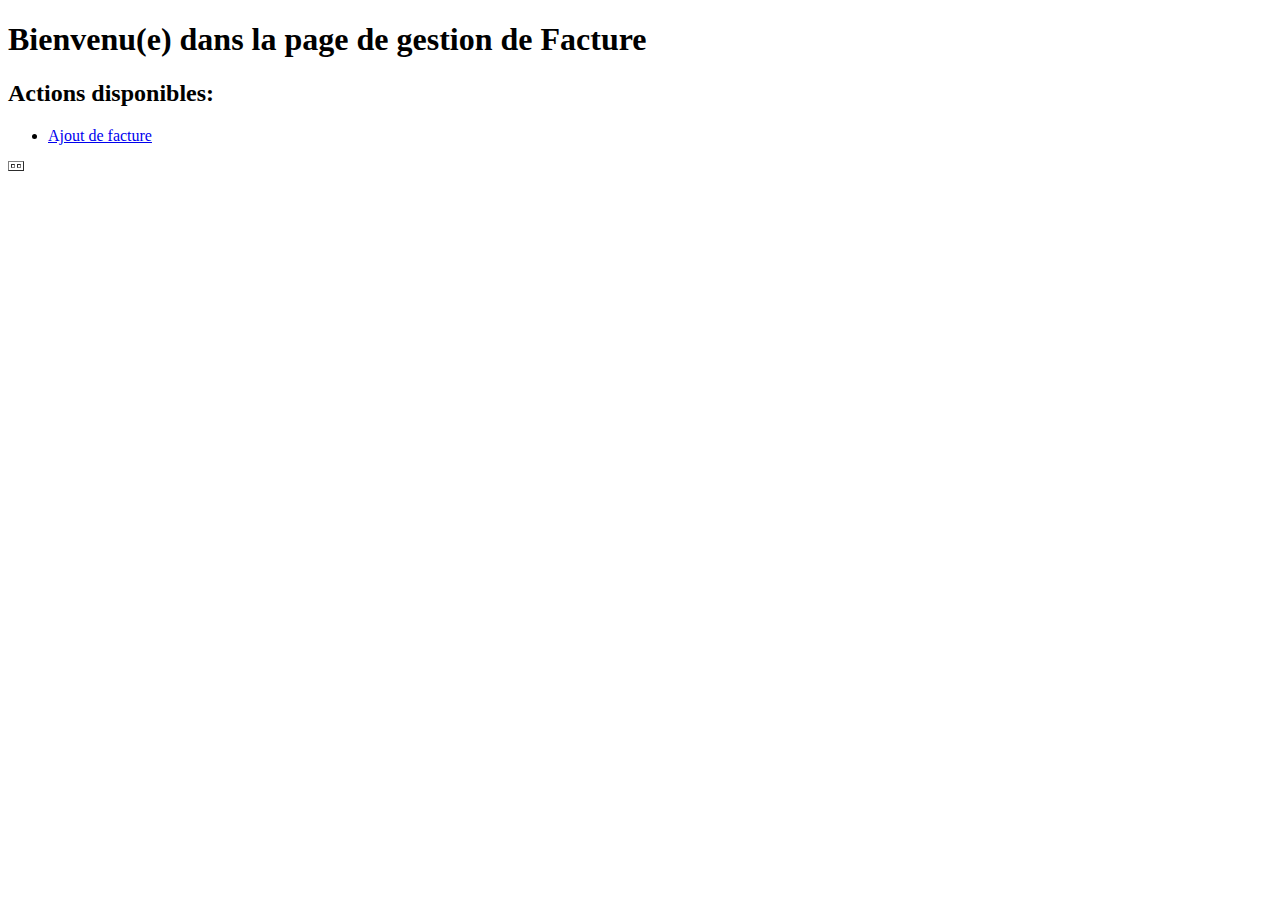
<file: invoice/target/classes/templates/index.html>
<!DOCTYPE html>
<html lang="en" xmlns:th="http://www.thymeleaf.org">
<head>
    <meta charset="UTF-8">
    <title>Gestion des factures</title>
</head>
<body>
    <h1>Bienvenu(e) dans la page de gestion de Facture</h1>
    <h2>Actions disponibles: </h2>
    <ul>
        <li><a href="#">Ajout de facture</a></li>
    </ul>

    <table border="1">
        <tr th:each="invoice: ${invoices}">
            <td th:text="${invoice.number}"></td>
            <td th:text="${invoice.customerName}"></td>
        </tr>
    </table>
</body>
</html>
</file>
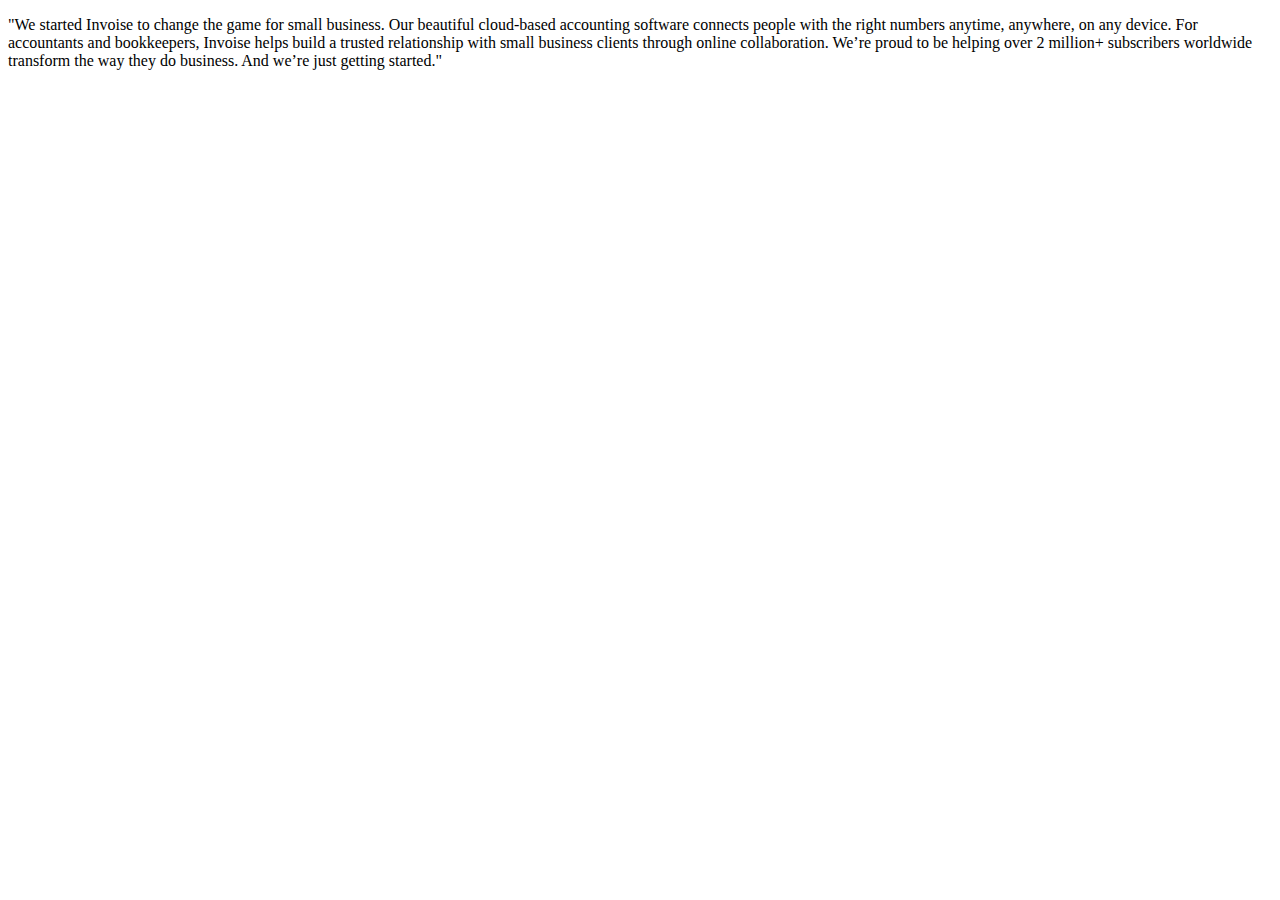
<file: MovieApp/target/classes/templates/about-us.html>
<!DOCTYPE html>
<html lang="en" xmlns:th="http://www.thymeleaf.org">
<head>
    <meta charset="UTF-8">
    <title>About-Us</title>
</head>
<body>
    <p>"We started Invoise to change the game for small business. Our beautiful cloud-based accounting software connects people with the right numbers anytime, anywhere, on any device. For accountants and bookkeepers, Invoise helps build a trusted relationship with small business clients through online collaboration. We’re proud to be helping over 2 million+ subscribers worldwide transform the way they do business. And we’re just getting started."</p>
</body>
</html>
</file>
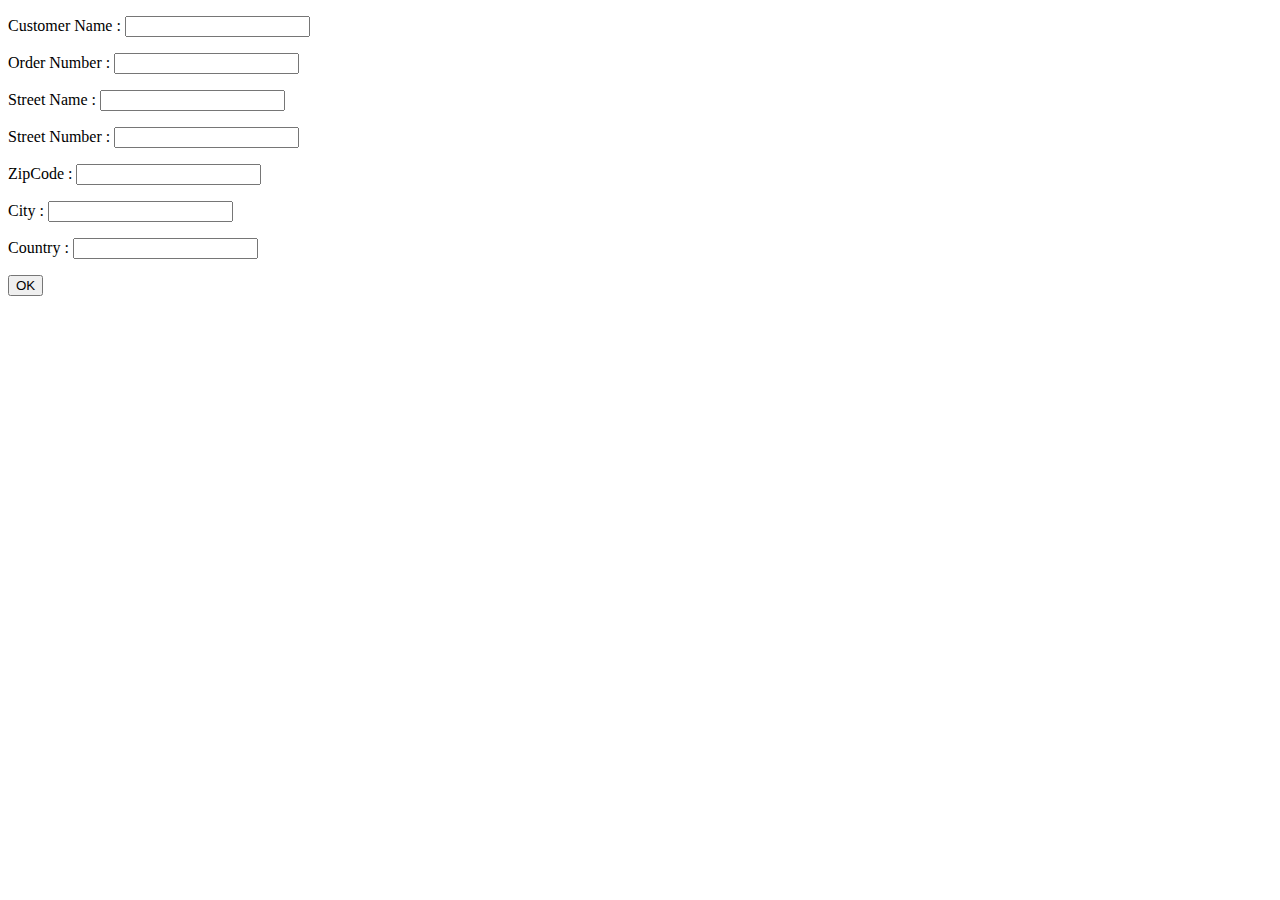
<file: invoise-web/src/main/resources/templates/invoice-create-form.html>
<!DOCTYPE html>
<html lang="en" xmlns:th="http://www.thymeleaf.org">
<head>
    <meta charset="UTF-8">
    <title>Creation de la facture</title>
</head>
<body>
    <form th:action="@{/invoice/create}" method="POST" th:object="${invoiceForm}">
        <p>Customer Name : <input type="text" th:field="*{customerName}"> </p>
        <div th:if="${#fields.hasErrors('customerName')}" th:errors="*{customerName}"></div>
        <p>Order Number : <input type="text" th:field="*{orderNumber}"> </p>
        <div th:if="${#fields.hasErrors('orderNumber')}" th:errors="*{orderNumber}"></div>

        <p>Street Name : <input type="text" th:field="*{streetName}"> </p>
        <div th:if="${#fields.hasErrors('streetName')}" th:errors="*{streetName}"></div>
        <p>Street Number : <input type="text" th:field="*{streetNumber}"> </p>
        <div th:if="${#fields.hasErrors('streetNumber')}" th:errors="*{streetNumber}"></div>
        <p>ZipCode : <input type="text" th:field="*{zipCode}"> </p>
        <div th:if="${#fields.hasErrors('zipCode')}" th:errors="*{zipCode}"></div>
        <p>City : <input type="text" th:field="*{city}"> </p>
        <div th:if="${#fields.hasErrors('city')}" th:errors="*{city}"></div>
        <p>Country : <input type="text" th:field="*{country}"> </p>
        <div th:if="${#fields.hasErrors('country')}" th:errors="*{country}"></div>
        <input type="submit" value="OK">
    </form>
</body>
</html>
</file>
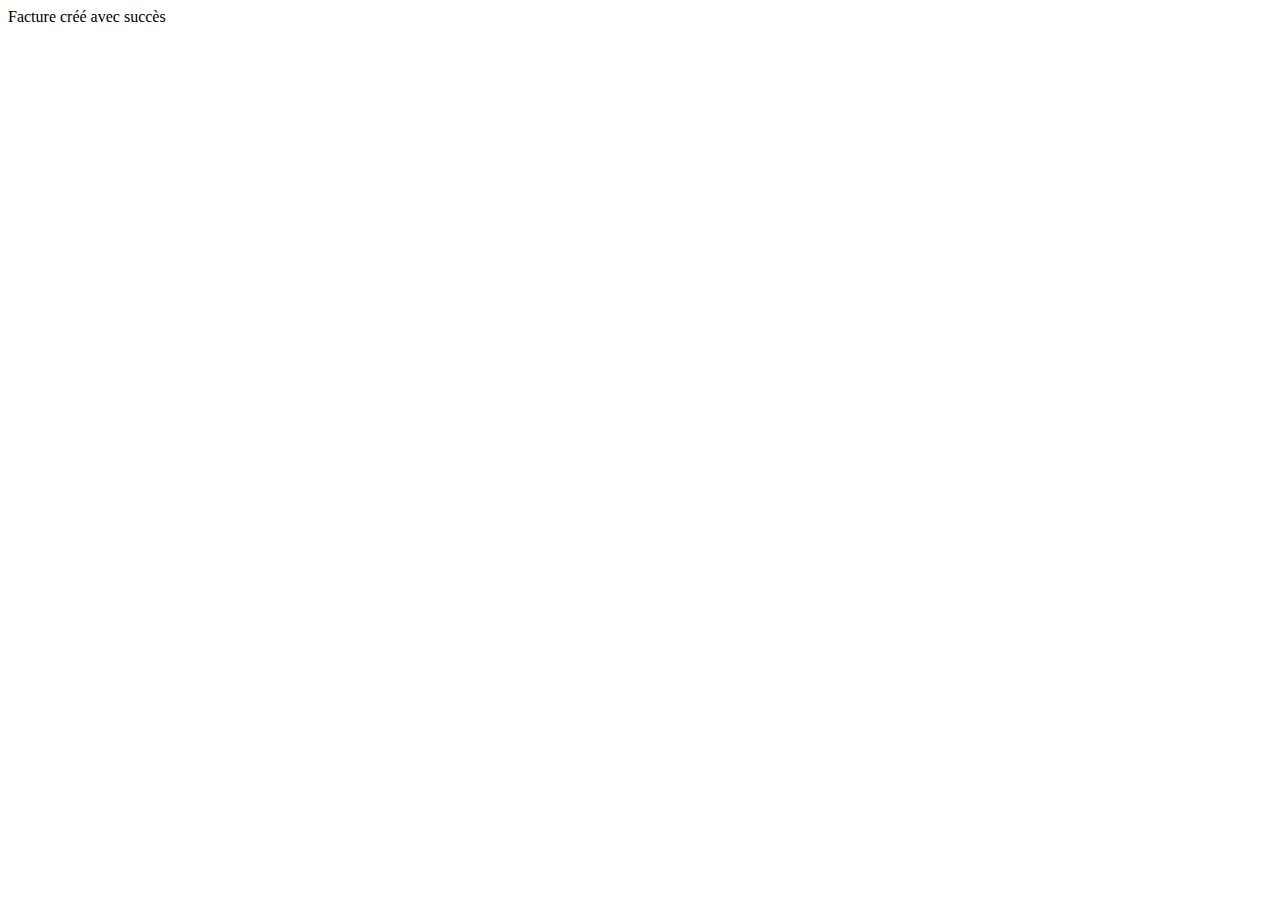
<file: invoise-web/src/main/resources/templates/invoice-created.html>
<!DOCTYPE html>
<html lang="en" xmlns:th="http://www.thymeleaf.org">
<head>
    <meta charset="UTF-8">
    <title>Creation de la facture</title>
</head>
<body>
    Facture créé avec succès
</body>
</html>
</file>
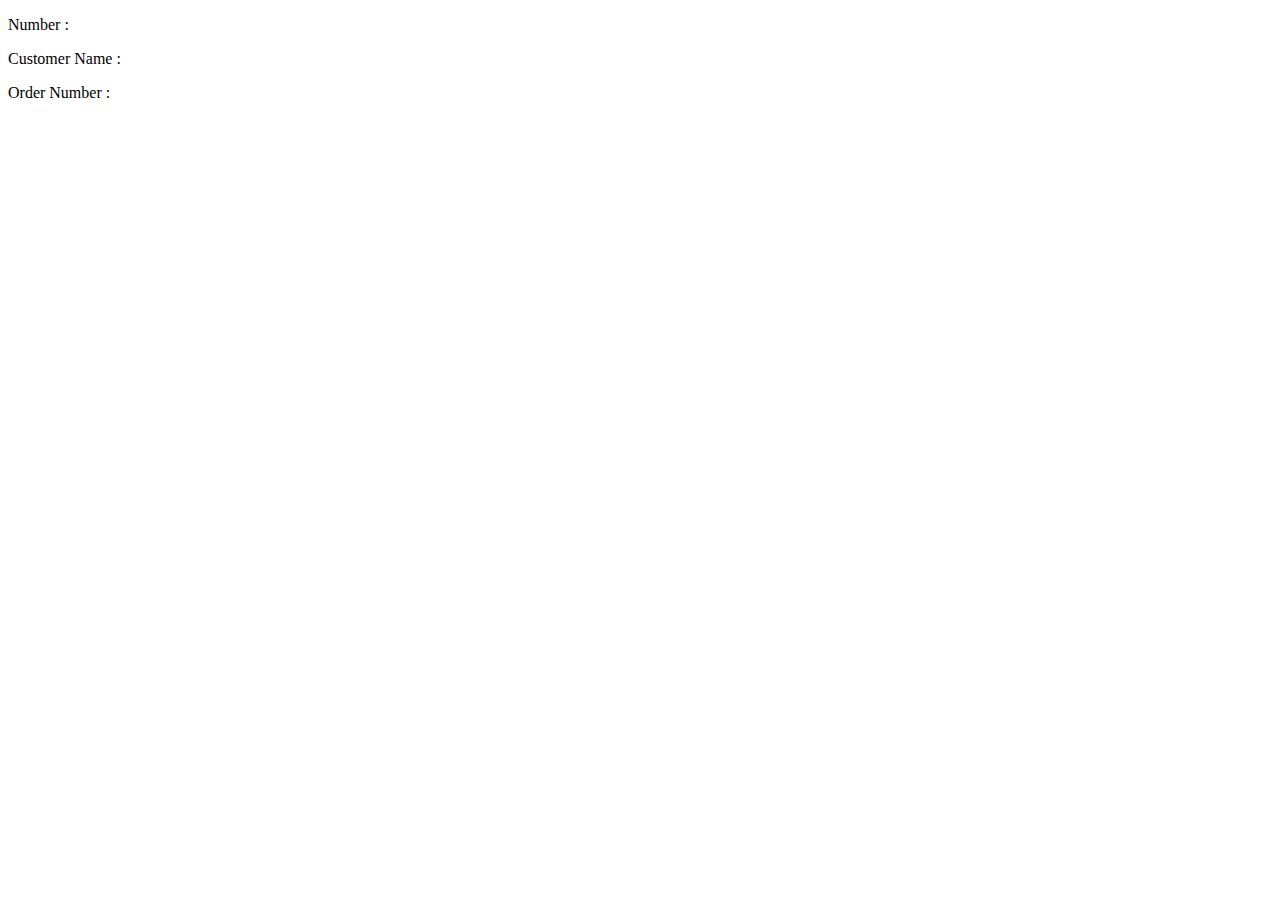
<file: invoise-web/src/main/resources/templates/invoice-details.html>
<!DOCTYPE html>
<html lang="en" xmlns:th="http://www.thymeleaf.org">
<head>
    <meta charset="UTF-8">
    <title>Details de la facture</title>
</head>
<body>
    <p>
        Number : <span th:text="${invoice.number}"/>
    </p>
    <p>
        Customer Name : <span th:text="${invoice.customerName}"/>
    </p>
    <p>
        Order Number : <span th:text="${invoice.orderNumber}"/>
    </p>
</body>
</html>
</file>
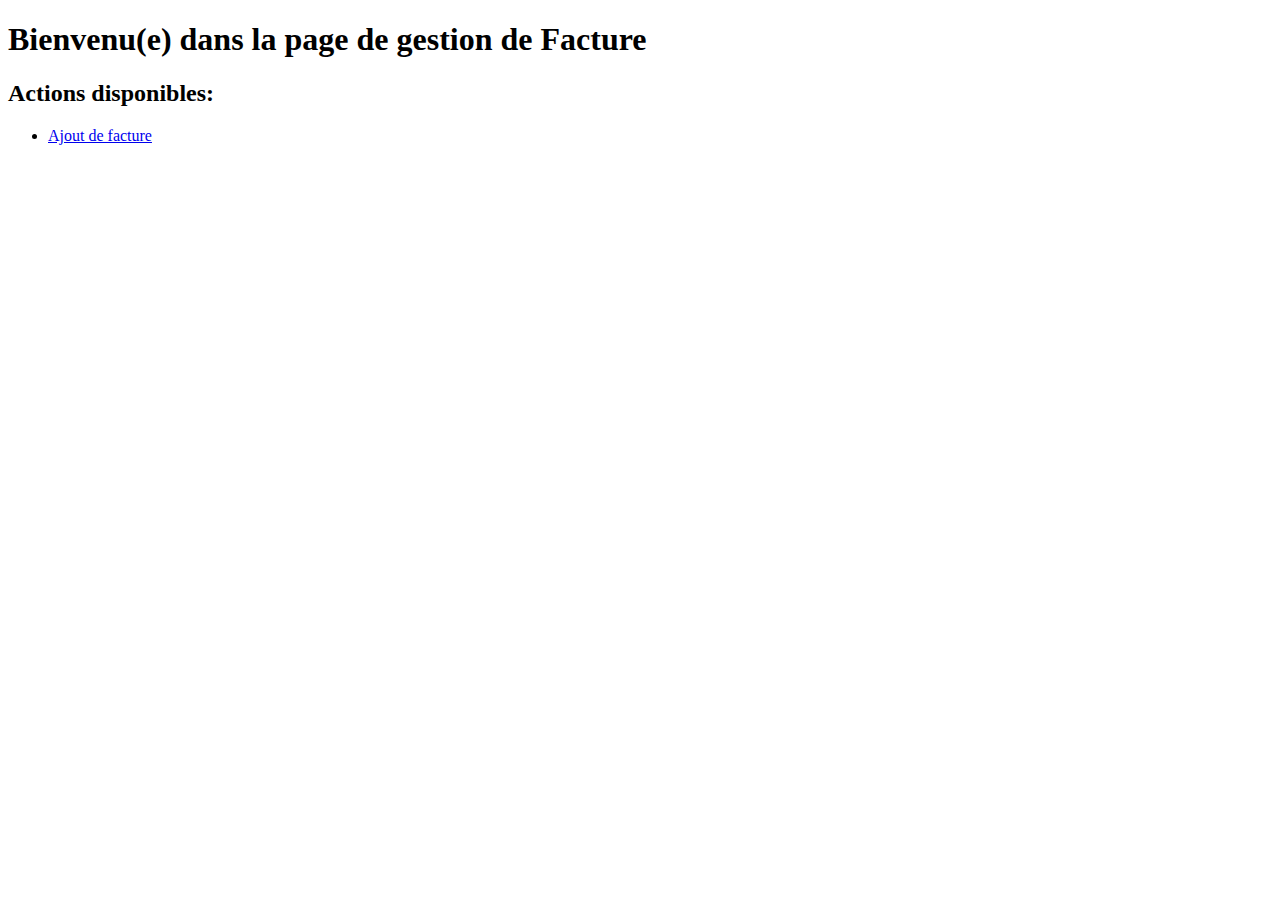
<file: invoise-web/src/main/resources/templates/invoice-home.html>
<!DOCTYPE html>
<html lang="en" xmlns:th="http://www.thymeleaf.org">
<head>
    <meta charset="UTF-8">
    <link th:href="@{/css/style.css}" type="text/css" rel="stylesheet">
    <title>Gestion des factures</title>
</head>
<body>
    <h1>Bienvenu(e) dans la page de gestion de Facture</h1>
    <h2>Actions disponibles: </h2>
    <ul>
        <li><a href="create-form">Ajout de facture</a></li>
    </ul>

    <section>
        <div class="left-half">
            <article id="invoice-list">

            </article>
        </div>
        <div class="right-half">
            <article id="invoice-detail">

            </article>
        </div>
    </section>

<!--    <table border="1">-->
<!--        <tr th:each="invoice: ${invoices}">-->
<!--            <td>-->
<!--                <a th:href="${invoice.number}" th:text="${invoice.number}"/>-->
<!--            </td>-->
<!--            <td th:text="${invoice.customerName}"></td>-->
<!--        </tr>-->
<!--    </table>-->
    <script th:src="@{/js/script.js}"></script>
</body>
</html>
</file>
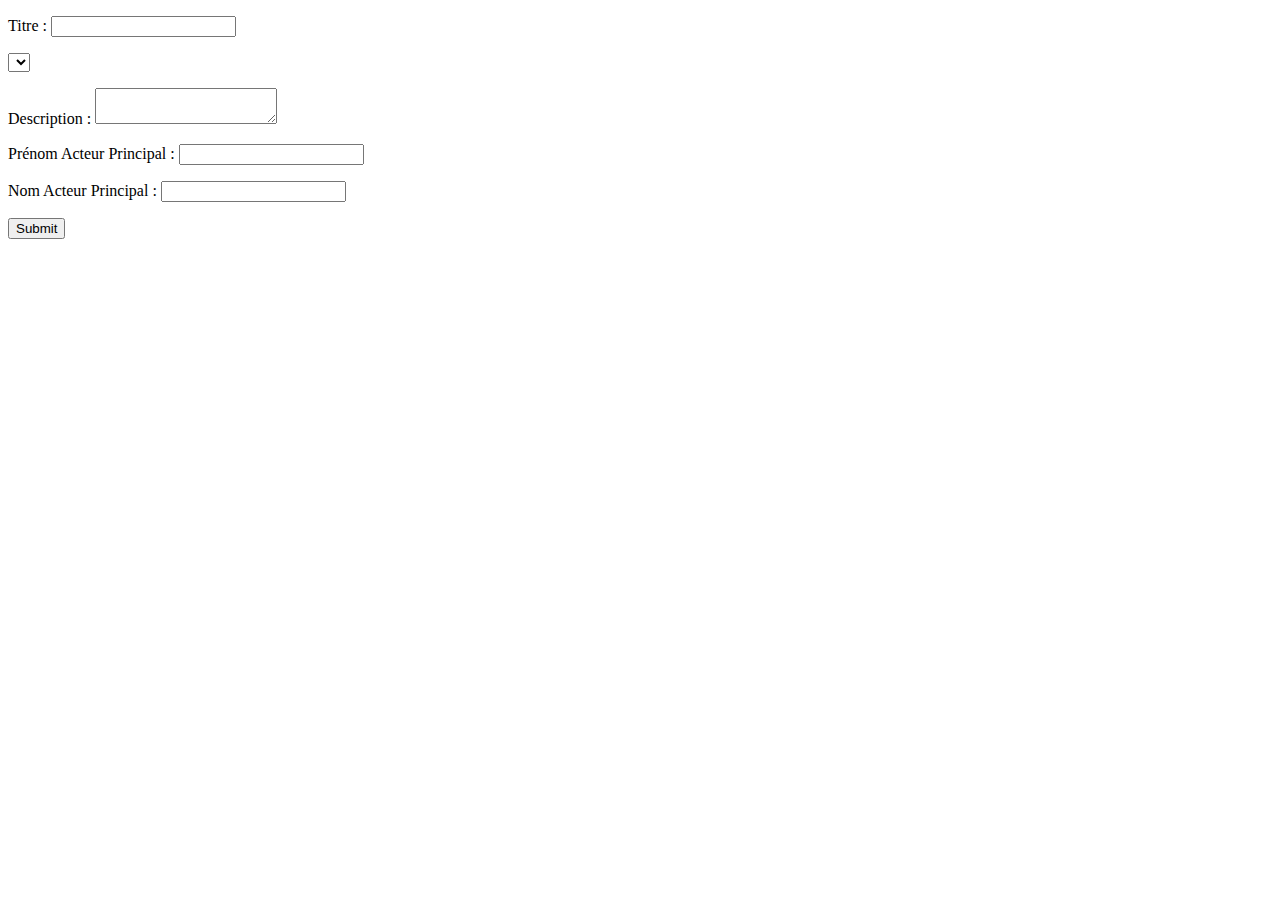
<file: movie-web/src/main/resources/templates/add-movie-form.html>
<!DOCTYPE html>
<html lang="en" xmlns:th="http://www.thymeleaf.org">
<head>
    <meta charset="UTF-8">
    <title>DVDStore</title>
</head>
<body>
    <form th:action="@{/movie/add}" method="POST" th:object="${movieToCreate}">
        <p>Titre : <input type="text" th:field="*{titre}"></p>
        <div th:if="${#fields.hasErrors('titre')}" th:errors="*{titre}"></div>

        <select th:field="*{genre}">
            <option th:value="Comedie" th:text="Comédie"></option>
            <option th:value="Horreur" th:text="Horreur"></option>
            <option th:value="Thriller" th:text="Thriller"></option>
            <option th:value="Action" th:text="Action"></option>
            <option th:value="Romantique" th:text="Romantique"></option>
            <option th:value="Drame" th:text="Drame"></option>
            <option th:value="Animation" th:text="Animation"></option>
            <option th:value="Aventure" th:text="Aventure"></option>
            <option th:value="Fantastique" th:text="Fantastique"></option>
            <option th:value="Enfant" th:text="Enfant"></option>
        </select>
        <div th:if="${#fields.hasErrors('genre')}" th:errors="*{genre}"></div>
        <p>Description : <textarea type="text" th:field="*{descriptions}"></textarea></p>

        <p>Prénom Acteur Principal : <input type="text" th:field="*{firstNameActor}"></p>
        <div th:if="${#fields.hasErrors('firstNameActor')}" th:errors="*{firstNameActor}"></div>
        <p>Nom Acteur Principal : <input type="text" th:field="*{lastNameActor}"></p>
        <div th:if="${#fields.hasErrors('lastNameActor')}" th:errors="*{lastNameActor}"></div>
        <input type="submit">
    </form>
</body>
</html>
</file>
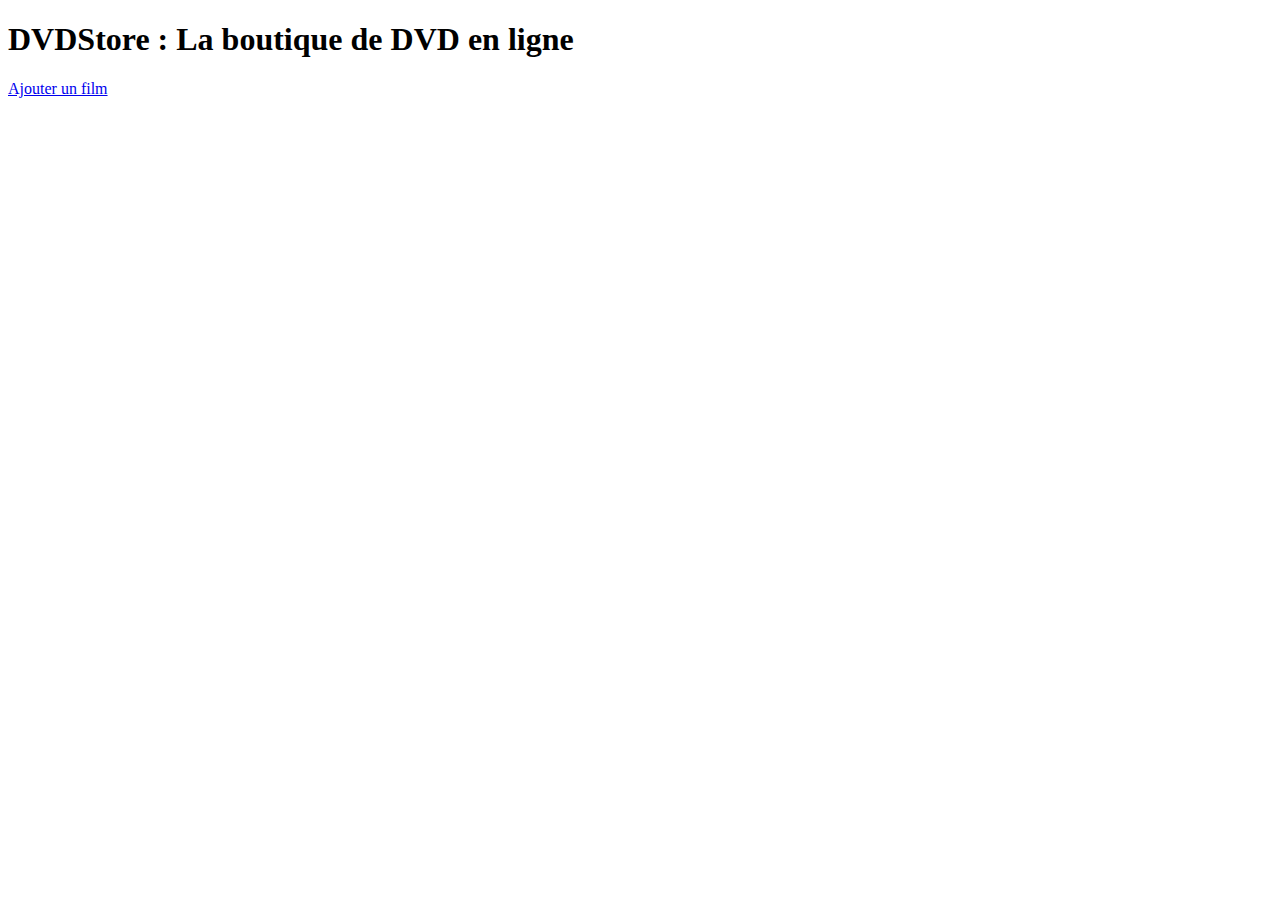
<file: movie-web/src/main/resources/templates/dvdstore-home.html>
<!DOCTYPE html>
<html lang="en" xmlns:th="http://www.thymeleaf.org">
<head>
    <meta charset="UTF-8">
    <link rel="stylesheet" th:href="@{/css/style.css}" type="text/css">
    <title>DVDStore</title>
</head>
<body>
<H1>DVDStore : La boutique de DVD en ligne</H1>
<p><a href="add-movie-form">Ajouter un film</a></p>
<section class="container">
    <div class="left-half">
        <article id="movie-list">

        </article>
    </div>
    <div class="right-half">
        <article id="movie-detail">

        </article>
    </div>
</section>
<script th:src="@{/js/script.js}"></script>
</body>
</html>
</file>
